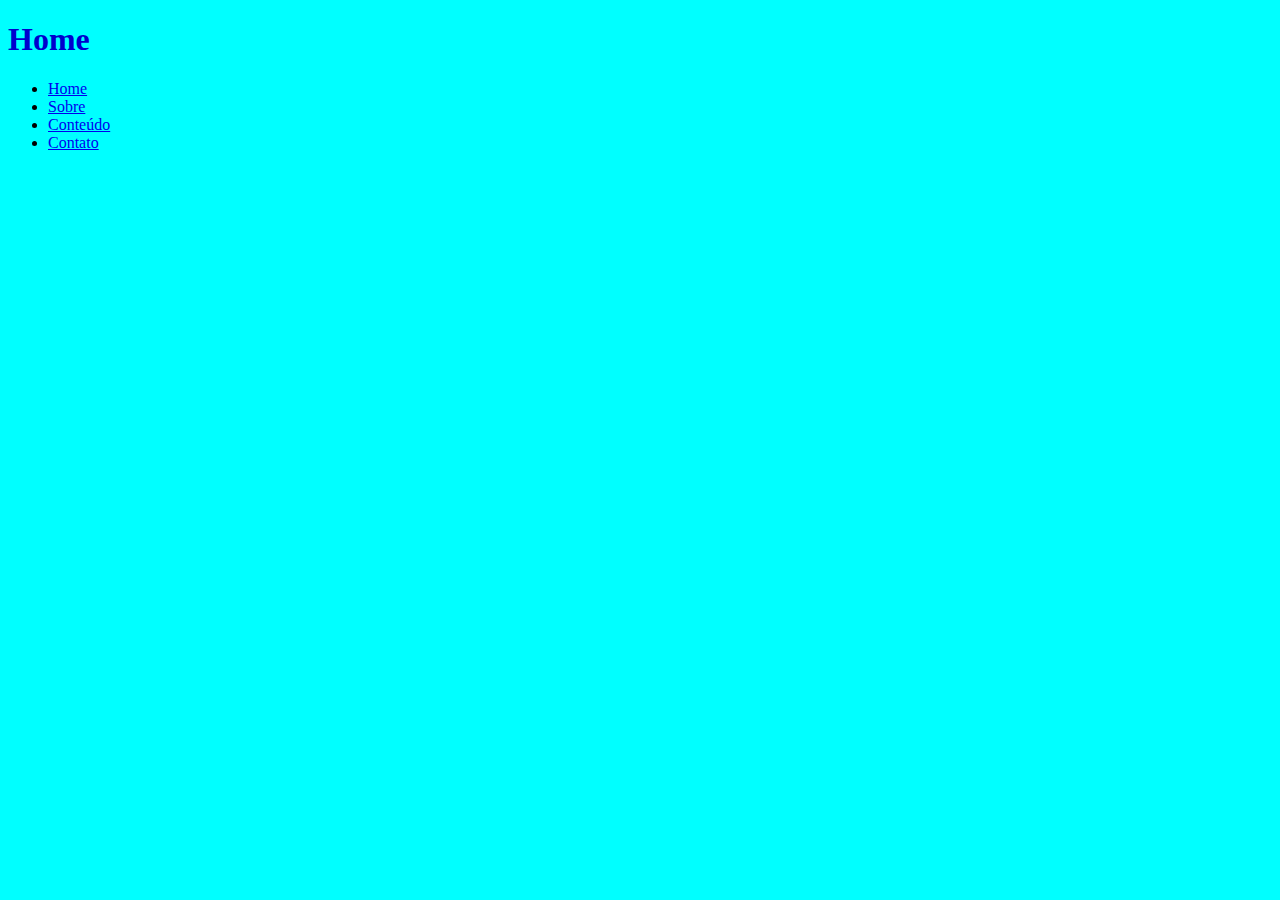
<file: aulas/aula 4/estudo CSS/index.html>
<!DOCTYPE html>
<html lang="PT-br">

<head>
    <meta charset="UTF-8">
    <meta name="viewport" content="width=device-width, initial-scale=1.0">
    <meta http-equiv="X-UA-Compatible" content="ie=edge">
    <title>Home</title>
    <link rel="stylesheet" href="style.css">
</head>

<body>
    <h1>Home</h1>
    <ul>
        <li><a href="index.html">Home</a></li>
        <li><a href="sobre.html">Sobre</a></li>
        <li><a href="conteudo.html">Conteúdo</a></li>
        <li><a href="contato.html">Contato</a></li>
    </ul>
</body>

</html>
</file>
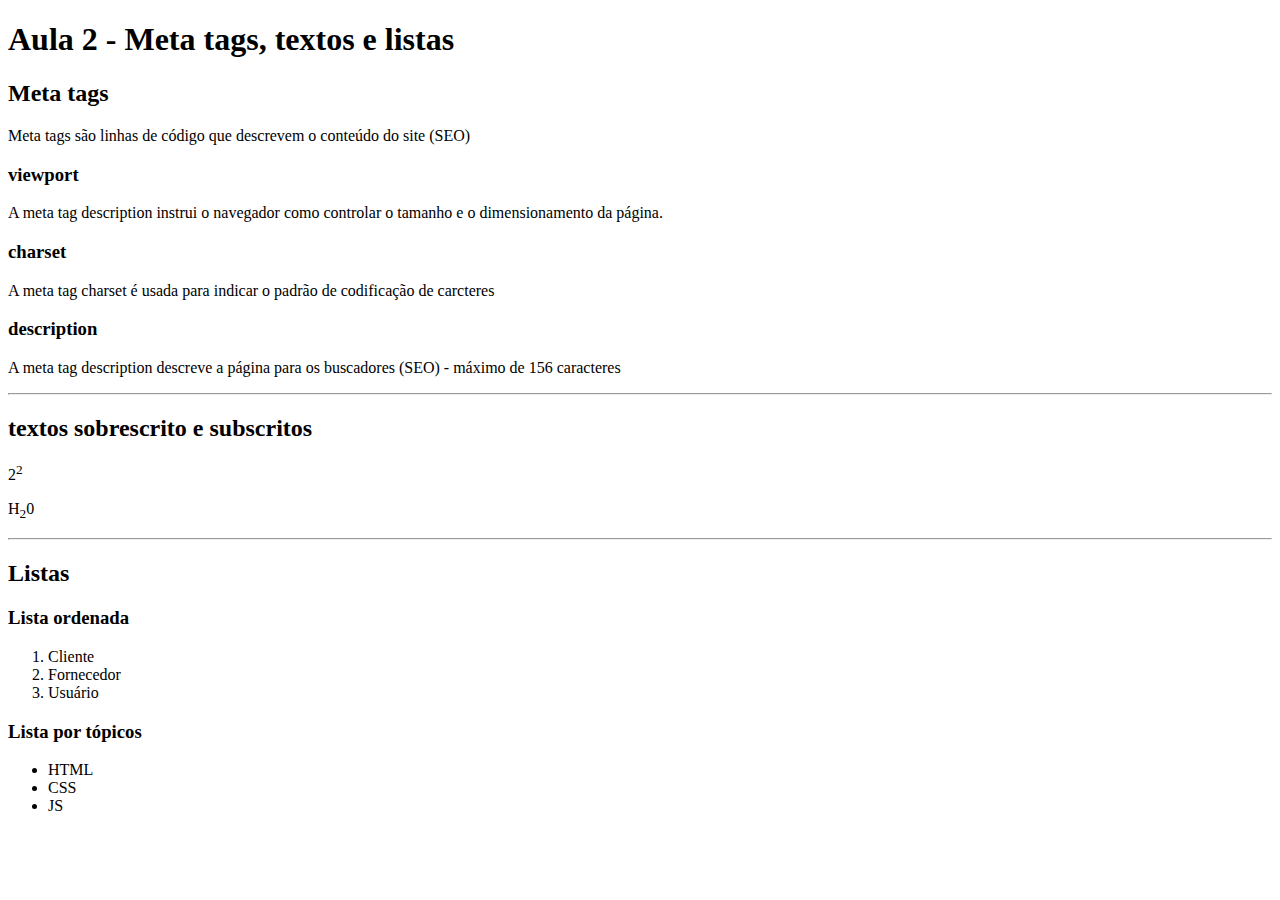
<file: aulas/aula 2/aula2.html>
<!DOCTYPE html>
<html lang="pt-br">

<head>
    <meta name="viewport" content="width=device-width, initial-scale=1.0">
    <meta charset="utf-8">
    <meta name="description" content="Descrição da página">
    <title>(SEO)máximo de 50 carcteres</title>
</head>

<body>
    <!-- h1 é um subtítulo (máximo 1 por página) -->
    <h1>Aula 2 - Meta tags, textos e listas</h1>
    <!-- h2 até h6 são usados como níveis de subtítulos -->
    <h2>Meta tags</h2>
    <p>Meta tags são linhas de código que descrevem o conteúdo do site (SEO)</p>
    <h3>viewport</h3>
    <p>A meta tag description instrui o navegador como controlar o tamanho e o dimensionamento da página.</p>
    <h3>charset</h3>
    <p>A meta tag charset é usada para indicar o padrão de codificação de carcteres</p>
    <h3>description</h3>
    <p>A meta tag description descreve a página para os buscadores (SEO) - máximo de 156 caracteres </p>
    <!--A tag hr desenha uma linha e não fecha -->
    <hr>
    <h2>textos sobrescrito e subscritos</h2>
    <p>2<sup>2</sup></p>
    <p>H<sub>2</sub>0</p>
    <hr>
    <h2>Listas</h2>
    <h3>Lista ordenada</h3>
    <ol>
    <li>Cliente</li>
    <li>Fornecedor</li>
    <li>Usuário</li>
    </ol>
    <h3>Lista por tópicos</h3>
    <ul>
        <li>HTML</li>
        <li>CSS</li>
        <li>JS</li>
    </ul>
</body>

</html>
</file>
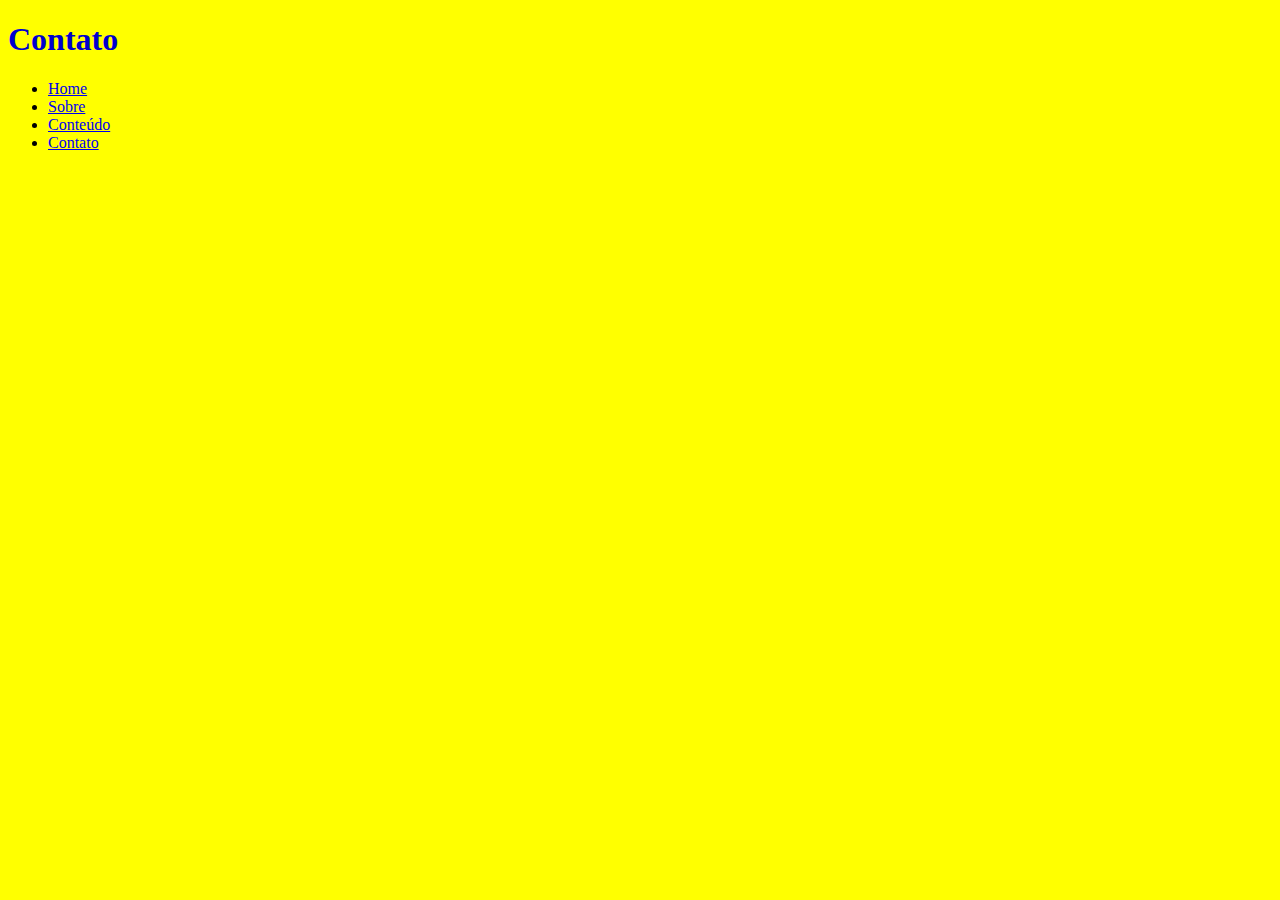
<file: aulas/aula 4/estudo CSS/contato.html>
<!DOCTYPE html>
<html lang="PT-br">

<head>
    <meta charset="UTF-8">
    <meta name="viewport" content="width=device-width, initial-scale=1.0">
    <meta http-equiv="X-UA-Compatible" content="ie=edge">
    <title>Contato</title>
    <link rel="stylesheet" href="style.css">
    <!--Estilo de página-->
    <style>
        body{
            background-color: #ffff00;

        }
    
    
    </style>
</head>

<body>
    <h1>Contato</h1>
    <ul>
        <li><a href="index.html">Home</a></li>
        <li><a href="sobre.html">Sobre</a></li>
        <li><a href="conteudo.html">Conteúdo</a></li>
        <li><a href="contato.html">Contato</a></li>
    </ul>
</body>

</html>
</file>
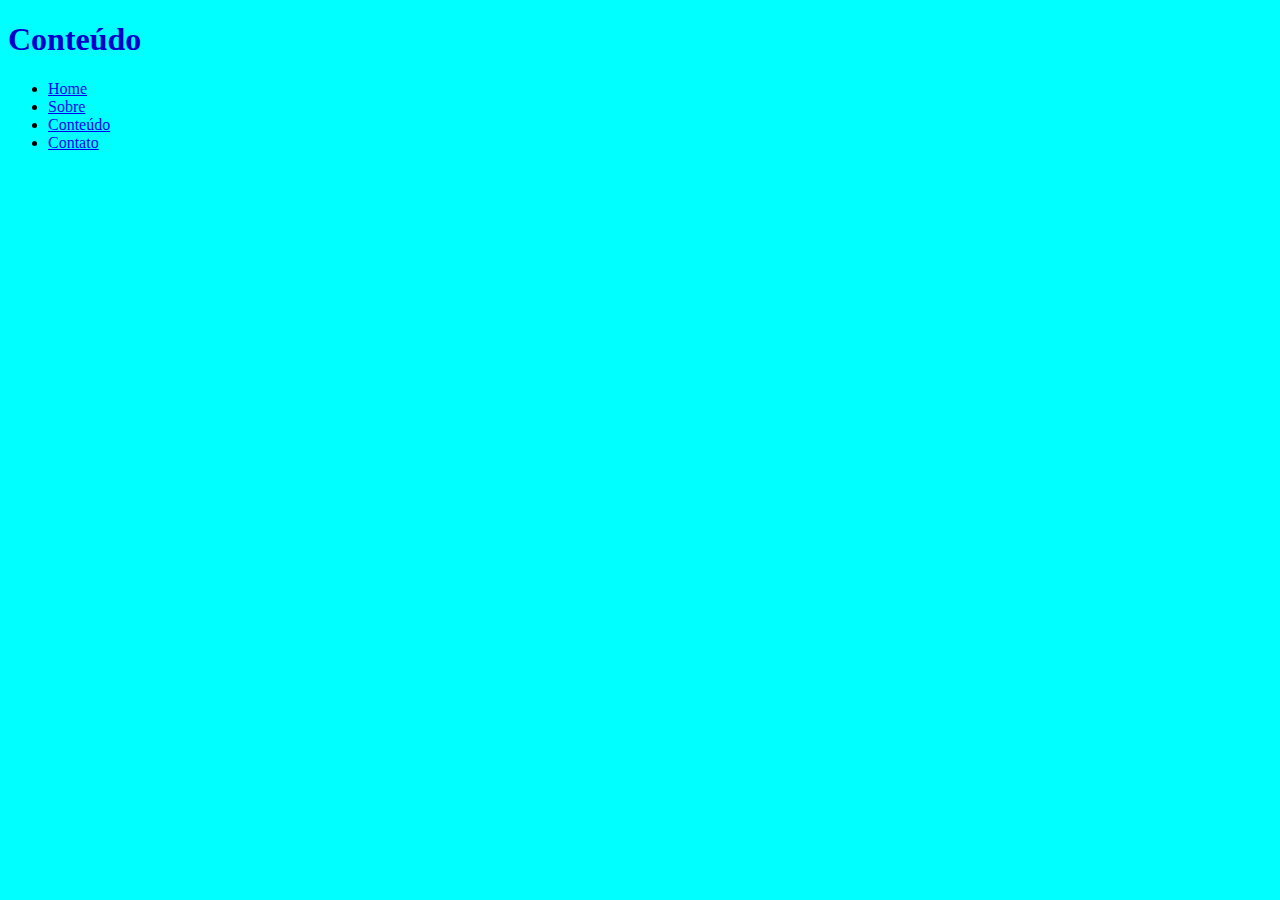
<file: aulas/aula 4/estudo CSS/conteudo.html>
<!DOCTYPE html>
<html lang="PT-br">

<head>
    <meta charset="UTF-8">
    <meta name="viewport" content="width=device-width, initial-scale=1.0">
    <meta http-equiv="X-UA-Compatible" content="ie=edge">
    <title>Conteúdo</title>
    <link rel="stylesheet" href="style.css">
</head>

<body>
    <h1>Conteúdo</h1>
    <ul>
        <li><a href="index.html">Home</a></li>
        <li><a href="sobre.html">Sobre</a></li>
        <li><a href="conteudo.html">Conteúdo</a></li>
        <li><a href="contato.html">Contato</a></li>
    </ul>
</body>

</html>
</file>
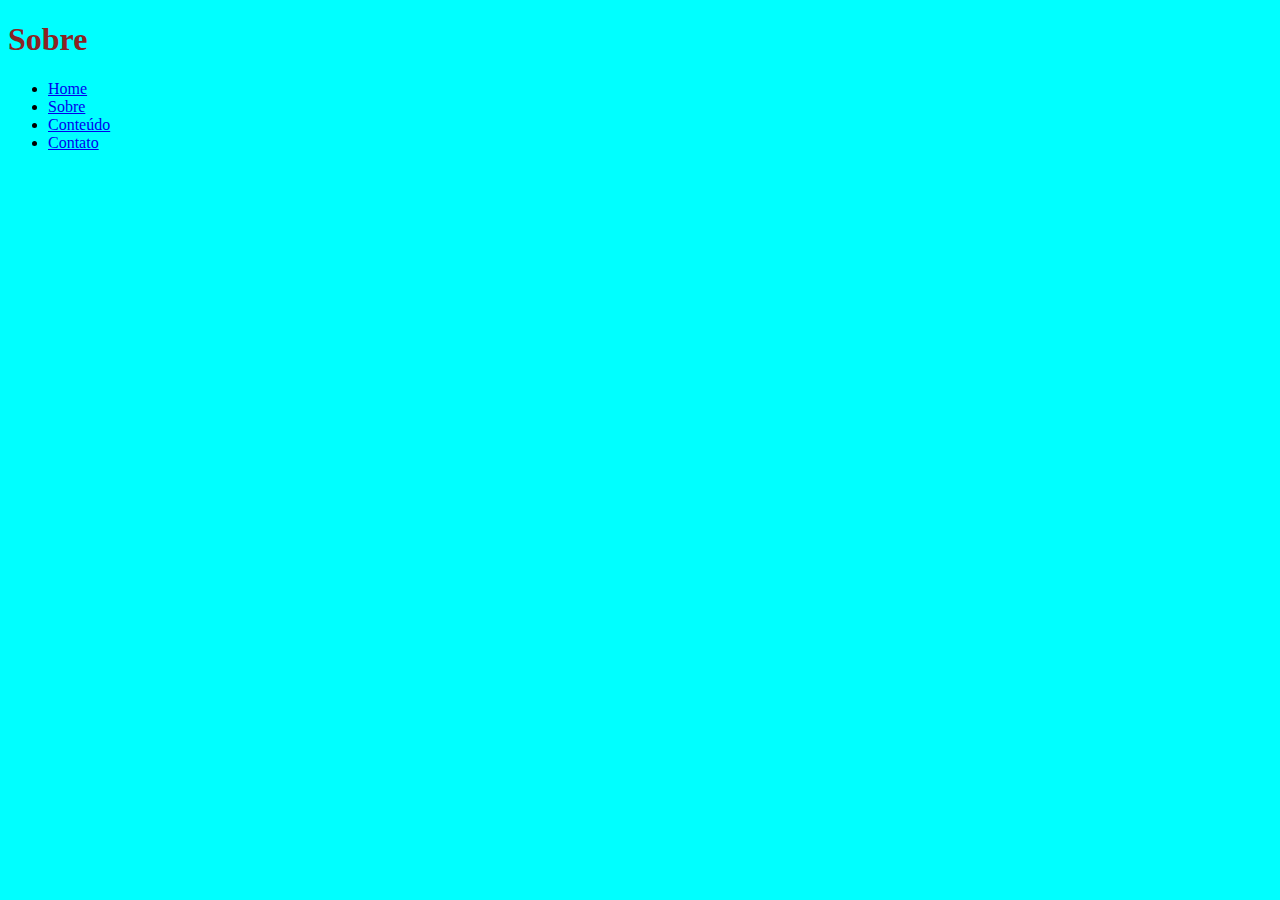
<file: aulas/aula 4/estudo CSS/sobre.html>
<!DOCTYPE html>
<html lang="PT-br">

<head>
    <meta charset="UTF-8">
    <meta name="viewport" content="width=device-width, initial-scale=1.0">
    <meta http-equiv="X-UA-Compatible" content="ie=edge">
    <title>Sobre</title>
    <link rel="stylesheet" href="style.css">
</head>

<body>
    <!--estilo em linha "PRIORIDADE"-->
    <h1 style="color:#8b2323;">Sobre</h1>
    <ul>
        <li><a href="index.html">Home</a></li>
        <li><a href="sobre.html">Sobre</a></li>
        <li><a href="conteudo.html">Conteúdo</a></li>
        <li><a href="contato.html">Contato</a></li>
    </ul>
</body>

</html>
</file>
<file: aulas/aula 4/estudo CSS/style.css>
body {
    background-color: #00ffff;
}

h1{
    color: #0000cd;
}
</file>
